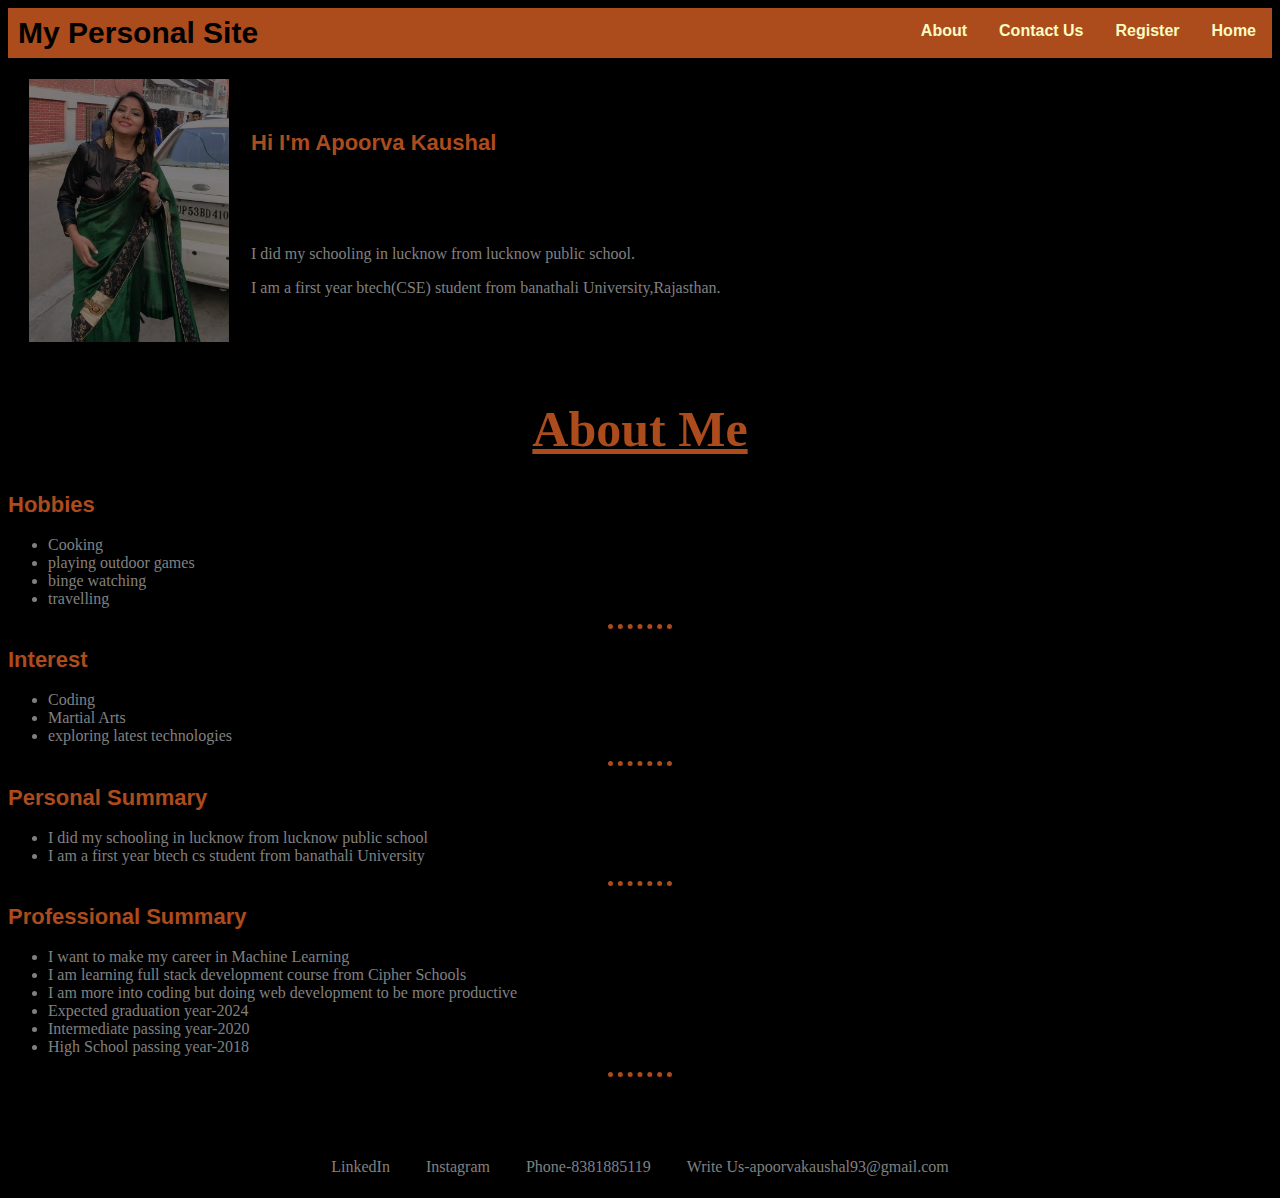
<file: index.html>
<!DOCTYPE html>
<html lang="en">
<head>
    <meta charset="UTF-8">
    <meta name="viewport" content="width=device-width, initial-scale=1.0">
    <title>Apoorva's Personal Site</title>
    <link rel="stylesheet" href="style.css">
</head>
<body id="home">
    <nav id="box1"> 
        <b class="heading">My Personal Site</b> 
        <a href="#home" class="nav">Home</a>       
        <a href="register.html" class="nav">Register</a>
        <a href="#contact" class="nav">Contact Us</a>
        <a href="#About" class="nav">About</a>
    </nav>   
    <header >
        <table cellspacing="20"; >
        
            <tr>
                <td>  <img src="IMG-20200129-WA0222.jpg" alt="Apoorva" width="200px;"></td>
                <td class="txt">
                    <h2>Hi I'm Apoorva Kaushal </h2><br><br><br>
                    <p>I did my schooling in lucknow from lucknow public school.</p>
                    <p>I am a first year btech(CSE) student from banathali University,Rajasthan.</p>
                </td>
            </tr>
        </table>
    </header>
    <main>
        <section>
            <center id="About"><h1>About Me</h1></center>
            <h2>Hobbies</h2>
            <ul class="txt">
                <li>Cooking</li>
                <li>playing outdoor games</li>
                <li>binge watching</li>
                <li>travelling</li>
            </ul>
            <hr size="1" noshade>
            
            
            <h2>Interest</h2>
            <ul class="txt" >
                <li>Coding</li>
                <li>Martial Arts</li>
                <li>exploring latest technologies</li>
            </ul>
            <hr size="1" noshade>
            <h2 >Personal Summary</h2>
            <ul class="txt">
                <li>I did my schooling in lucknow from lucknow public school</li>
                <li>I am a first year btech cs student from banathali University</li>
            </ul>
            <hr size="1" noshade>
              <h2 >Professional Summary</h2>
            <ul class="txt">
                <li>I want to make my career in Machine Learning</li>
                <li>I am learning full stack development course from Cipher Schools </li>
                <li>I am more into coding but doing web development to be more productive</li>
                <li>Expected graduation year-2024</li>
                <li>Intermediate passing year-2020</li>
                <li>High School passing year-2018</li>
            </ul> 
             <hr size="1" noshade>
             <br><br><br>
        </section>
    </main>
    <footer id="contact" >
        <div>
            <a href="https://www.linkedin.com/in/apoorva-kaushal-6297a81b8" class="contact">LinkedIn</a>
            <a href="https://instagram.com/apoorva_.kaushal?igshid=1b6mcj5kqmon2" class="contact">Instagram</a>
            <a href="" class="contact">Phone-8381885119</a>
            <a href="" class="contact">Write Us-apoorvakaushal93@gmail.com</a>
        </div>
    </footer>
</body>
</html>
</file>
<file: style.css>
/* #box1 {
    margin: 10px;
    padding: 5px;
    border: dotted;
    width: fit-content;
    height: fit-content;
    background-color: brown;
    border: chocolate;
} */
html
{
    scroll-behavior: smooth;
}
.txt
{
color: gray;
}
#reg_contact
{
    position: fixed;
    bottom: 0;
    width: 100%;
}
h2
{
    font-family: 'Gill Sans', 'Gill Sans MT', Calibri, 'Trebuchet MS', sans-serif; 
    font-size: 22px;
    color: #ac4b1c;

}
#box3
{
    margin-top: 100px;
    margin-left: 480px;
    background-color: #ac4b1c;
    width: 300px;
    padding: 50px;
    border: 50px;
    border-radius: 30%;
  
}

    hr {
        border-style: none;
        border-top-style: dotted;
        background-color: black;
        border-color: #ac4b1c;
        width: 5%;
        border-width: 5px
}
img {
        opacity: 0.5;
      }
      
      img:hover {
        opacity: 1.0;
      }
     .border
      {
          border-bottom: dotted;
      }

#button
{
   
}
h1
{
    color: #ac4b1c;
    text-align: center;
    text-decoration: underline;
    font-size: 50px;
}
.contact
{
    padding: 14px 16px;
    color: gray;
    text-decoration: none;
}
.heading
{
    color: black;
}
body
{
    background-color:black;
}
#box1
{
    position: sticky;
    top: 0;
    width: 100%;
    font-family: Verdana, Geneva, Tahoma, sans-serif;
     background-color: #ac4b1c;
     color: #fafcc2;
}
#box4
{

    position: sticky;
    top: 0;
    width: 100%;
    font-family: Verdana, Geneva, Tahoma, sans-serif;
     background-color: #ac4b1c;
     color: #fafcc2;
}
div
{
    text-align: center;
    margin-left: 50px;
    margin: 5px;
    padding: 14px 16px;
    background-color: black; 
}
b{
    padding: 10px;
    font-size:30px;
    line-height: 50px;
}
.nav
{
    font-weight: bold;
    float: right;
    padding: 14px 16px;
    text-decoration: none;
    color: #fafcc2; 
}
</file>
<file: first page/style.css>
/* #box1 {
    margin: 10px;
    padding: 5px;
    border: dotted;
    width: fit-content;
    height: fit-content;
    background-color: brown;
    border: chocolate;
} */
html
{
    scroll-behavior: smooth;
}
.txt
{
color: gray;
}
#reg_contact
{
    position: fixed;
    bottom: 0;
    width: 100%;
}
h2
{
    font-family: 'Gill Sans', 'Gill Sans MT', Calibri, 'Trebuchet MS', sans-serif; 
    font-size: 22px;
    color: #ac4b1c;

}
#box3
{
    margin-top: 100px;
    margin-left: 480px;
    background-color: #ac4b1c;
    width: 300px;
    padding: 50px;
    border: 50px;
    border-radius: 30%;
  
}

    hr {
        border-style: none;
        border-top-style: dotted;
        background-color: black;
        border-color: #ac4b1c;
        width: 5%;
        border-width: 5px
}
img {
        opacity: 0.5;
      }
      
      img:hover {
        opacity: 1.0;
      }
     .border
      {
          border-bottom: dotted;
      }

#button
{
   
}
h1
{
    color: #ac4b1c;
    text-align: center;
    text-decoration: underline;
    font-size: 50px;
}
.contact
{
    padding: 14px 16px;
    color: gray;
    text-decoration: none;
}
.heading
{
    color: black;
}
body
{
    background-color:black;
}
#box1
{
    position: sticky;
    top: 0;
    width: 100%;
    font-family: Verdana, Geneva, Tahoma, sans-serif;
     background-color: #ac4b1c;
     color: #fafcc2;
}
#box4
{

    position: sticky;
    top: 0;
    width: 100%;
    font-family: Verdana, Geneva, Tahoma, sans-serif;
     background-color: #ac4b1c;
     color: #fafcc2;
}
div
{
    text-align: center;
    margin-left: 50px;
    margin: 5px;
    padding: 14px 16px;
    background-color: black; 
}
b{
    padding: 10px;
    font-size:30px;
    line-height: 50px;
}
.nav
{
    font-weight: bold;
    float: right;
    padding: 14px 16px;
    text-decoration: none;
    color: #fafcc2; 
}
</file>
